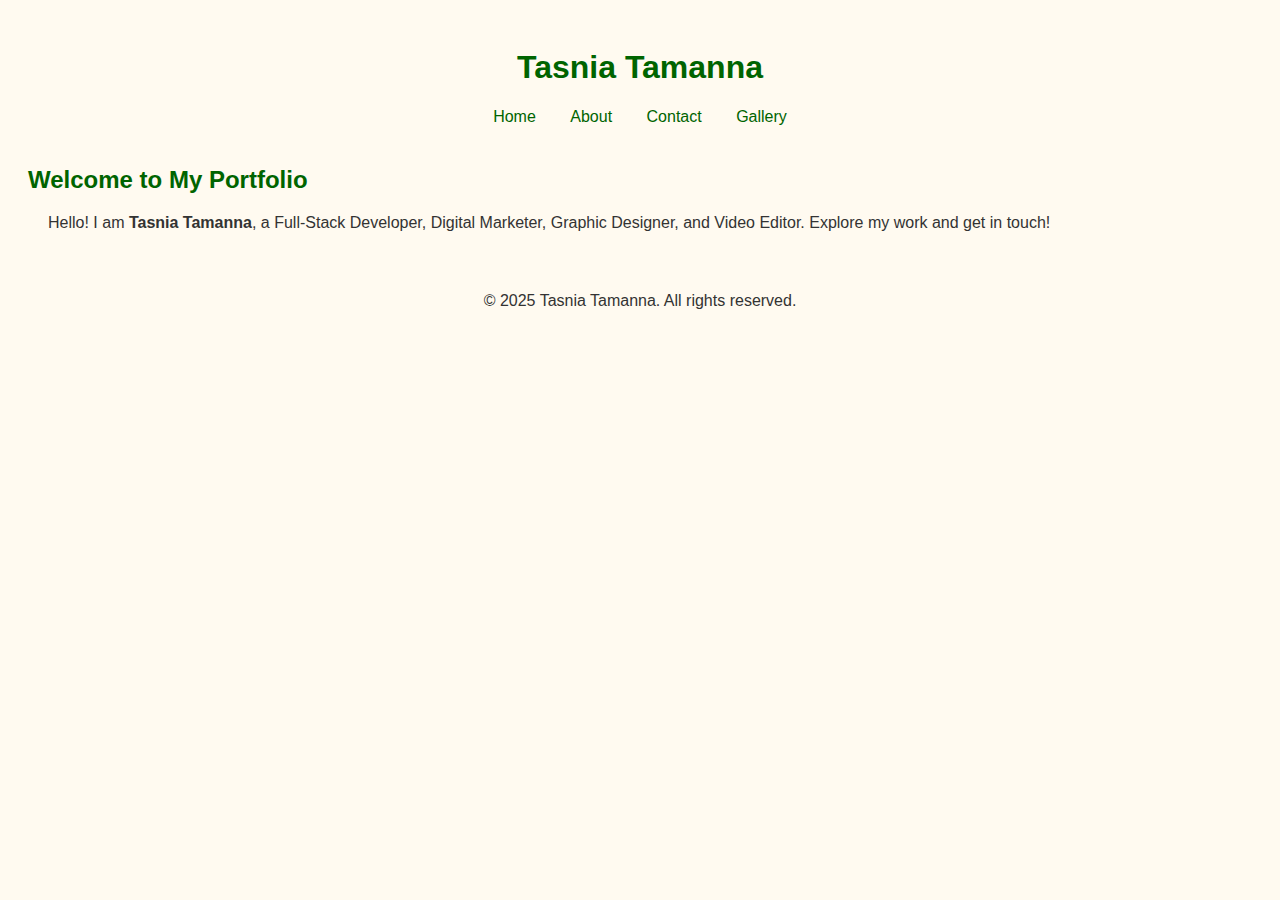
<file: index.html>
<!DOCTYPE html>
<html lang="en">
<head>
    <meta charset="utf-8">
    <meta name="viewport" content="width=device-width, initial-scale=1.0">
    <meta name="description" content="Tasnia Tamanna's Portfolio - Full Stack Developer, Digital Marketer, and More">
    <title>Tasnia Tamanna - Portfolio</title>
    <link rel="stylesheet" href="style.css"> <!-- Link to style.css -->
</head>
<body>

<header>
    <h1>Tasnia Tamanna</h1>
    <nav>
        <a href="index.html">Home</a>
        <a href="pages/about.html">About</a>
        <a href="contact/contact.html">Contact</a>
        <a href="gallery/gallery.html">Gallery</a>
    </nav>
</header>

<main>
    <section>
        <h2>Welcome to My Portfolio</h2>
        <p>Hello! I am <strong>Tasnia Tamanna</strong>, a Full-Stack Developer, Digital Marketer, Graphic Designer, and Video Editor. Explore my work and get in touch!</p>
    </section>
</main>

<footer>
    <p>&copy; 2025 Tasnia Tamanna. All rights reserved.</p>
</footer>

</body>
</html>
</file>
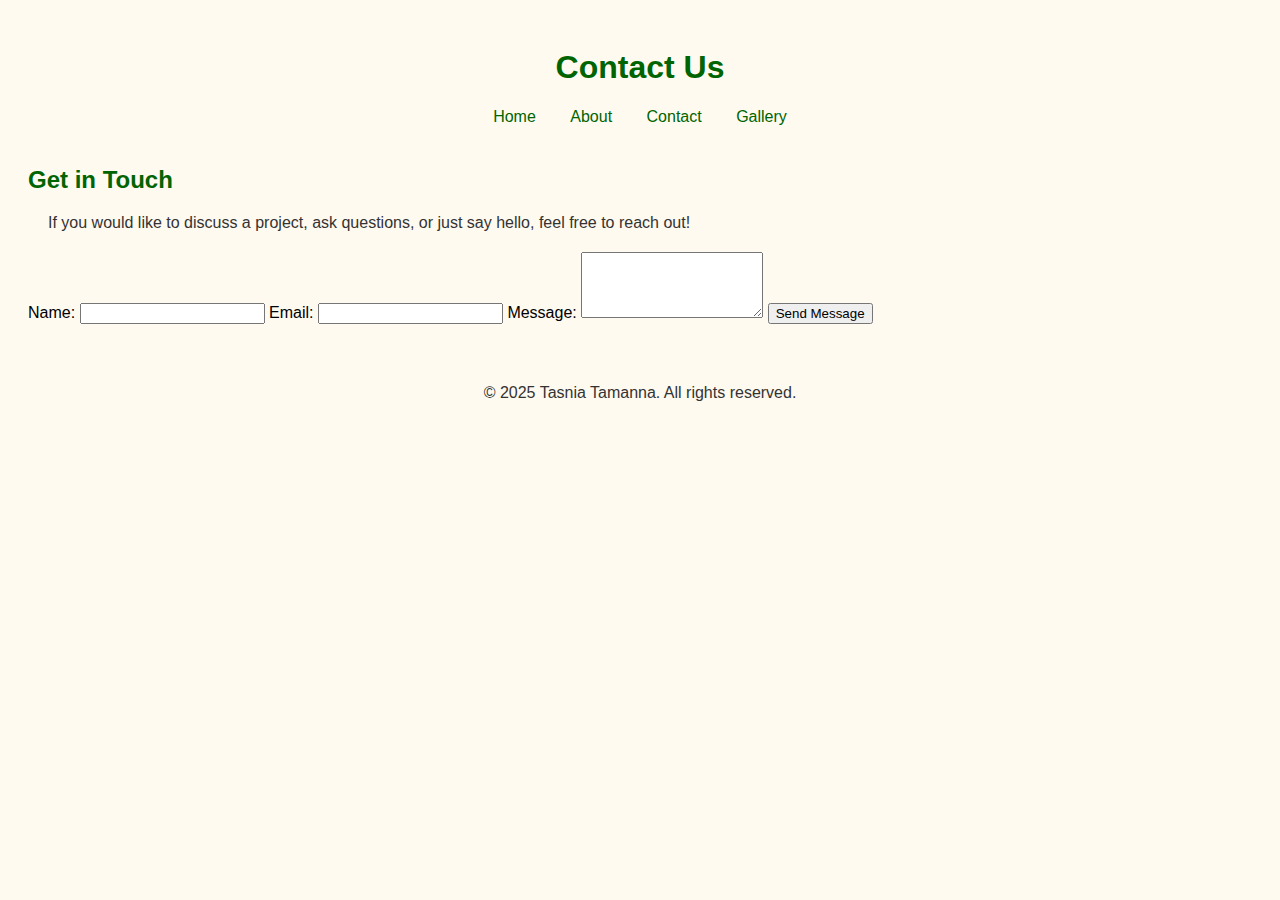
<file: contact/contact.html>
<!DOCTYPE html>
<html lang="en">
<head>
    <meta charset="utf-8">
    <meta name="viewport" content="width=device-width, initial-scale=1.0">
    <meta name="description" content="Contact Tasnia Tamanna for Web Development, Digital Marketing, and More">
    <title>Contact Tasnia Tamanna</title>
    <link rel="stylesheet" href="../style.css"> <!-- Link to style.css -->
</head>
<body>

<header>
    <h1>Contact Us</h1>
    <nav>
        <a href="../index.html">Home</a>
        <a href="../pages/about.html">About</a>
        <a href="contact.html">Contact</a>
        <a href="../gallery/gallery.html">Gallery</a>
    </nav>
</header>

<main>
    <section>
        <h2>Get in Touch</h2>
        <p>If you would like to discuss a project, ask questions, or just say hello, feel free to reach out!</p>

        <form action="mailto:tamannatasnia5300@gmail.com" method="post" enctype="text/plain">
            <label for="name">Name:</label>
            <input type="text" id="name" name="name" required>

            <label for="email">Email:</label>
            <input type="email" id="email" name="email" required>

            <label for="message">Message:</label>
            <textarea id="message" name="message" rows="4" required></textarea>

            <button type="submit">Send Message</button>
        </form>
    </section>
</main>

<footer>
    <p>&copy; 2025 Tasnia Tamanna. All rights reserved.</p>
</footer>

</body>
</html>
</file>
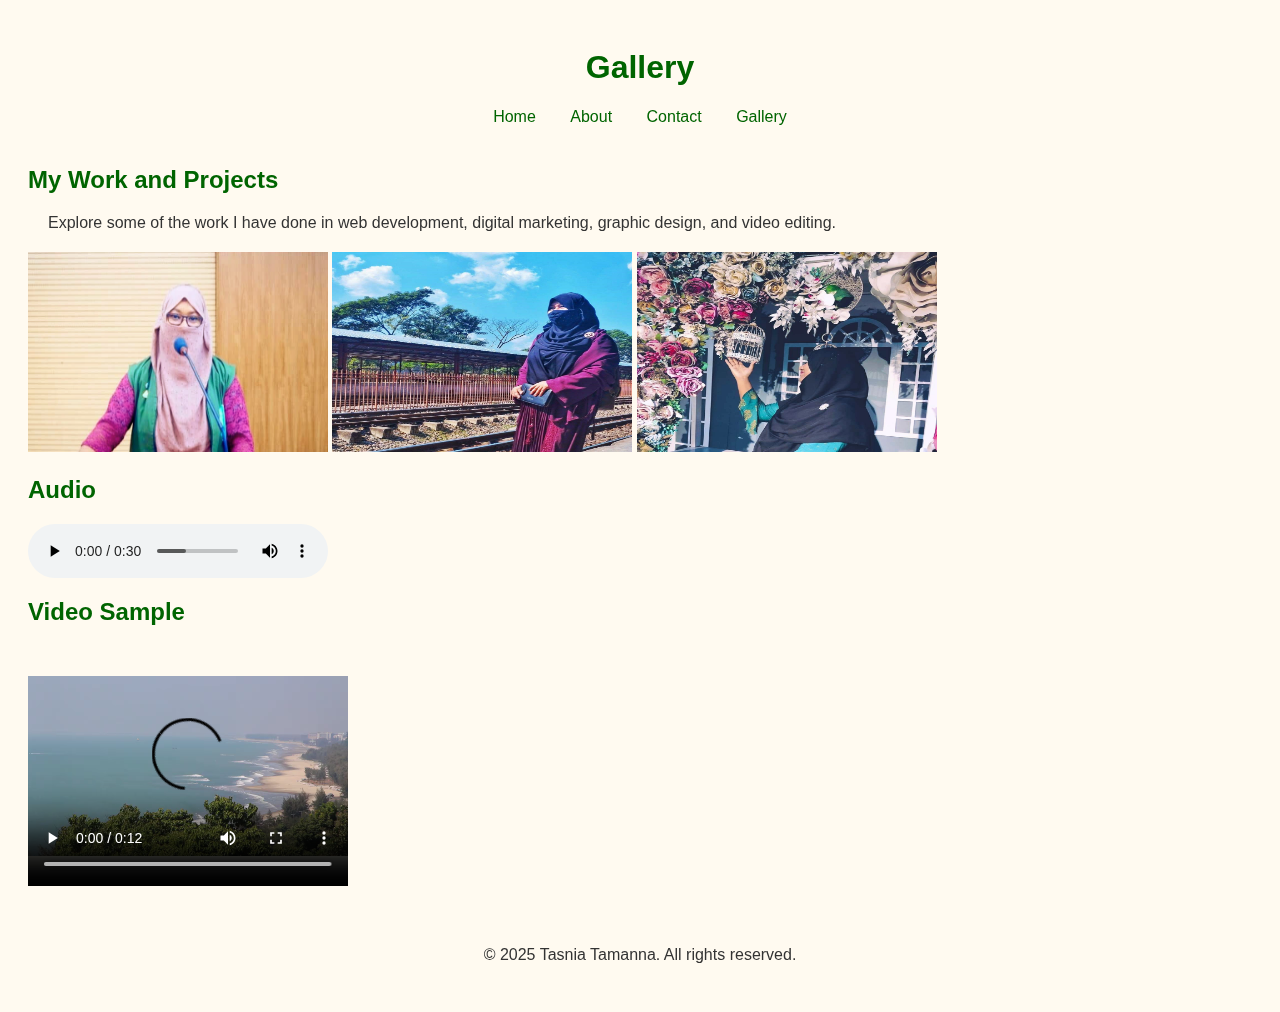
<file: gallery/gallery.html>
<!DOCTYPE html>
<html lang="en">
<head>
    <meta charset="utf-8">
    <meta name="viewport" content="width=device-width, initial-scale=1.0">
    <meta name="description" content="Gallery of Tasnia Tamanna's Work and Projects">
    <title>Gallery - Tasnia Tamanna</title>
    <link rel="stylesheet" href="../style.css"> <!-- Link to style.css -->
</head>
<body>

<header>
    <h1>Gallery</h1>
    <nav>
        <a href="../index.html">Home</a>
        <a href="../pages/about.html">About</a>
        <a href="../contact/contact.html">Contact</a>
        <a href="gallery.html">Gallery</a>
    </nav>
</header>

<main>
    <section>
        <h2>My Work and Projects</h2>
        <p>Explore some of the work I have done in web development, digital marketing, graphic design, and video editing.</p>

        <div class="gallery">
            
                <img src="../images/t.tamanna.jpg" width="300" height="200" alt="Tasnia Tamanna">
                
                <img src="../images/t_tamanna.jpeg" width="300" height="200" alt="Tasnia Tamanna">
                
                <img src="../images/tasnia-tamanna.jpeg" width="300" height="200" alt="Tasnia Tamanna">
                
            <!-- Add more projects or images as needed -->
        </div>
    </section>

    <!-- Audio Example -->
    <section>
        <h2>Audio </h2>
        <audio controls>
            <source src="../audio_video/ami jodi konodin.mp4" type="audio/mp3">
            Your browser does not support the audio element.
        </audio>
    </section>

    <!-- Video Example -->
    <section>
        <h2>Video Sample</h2>
        <video width="320" height="240" controls>
            <source src="../audio_video/seabeach.mp4" type="video/mp4">
            Your browser does not support the video element.
        </video>
    </section>
</main>

<footer>
    <p>&copy; 2025 Tasnia Tamanna. All rights reserved.</p>
</footer>

</body>
</html>
</file>
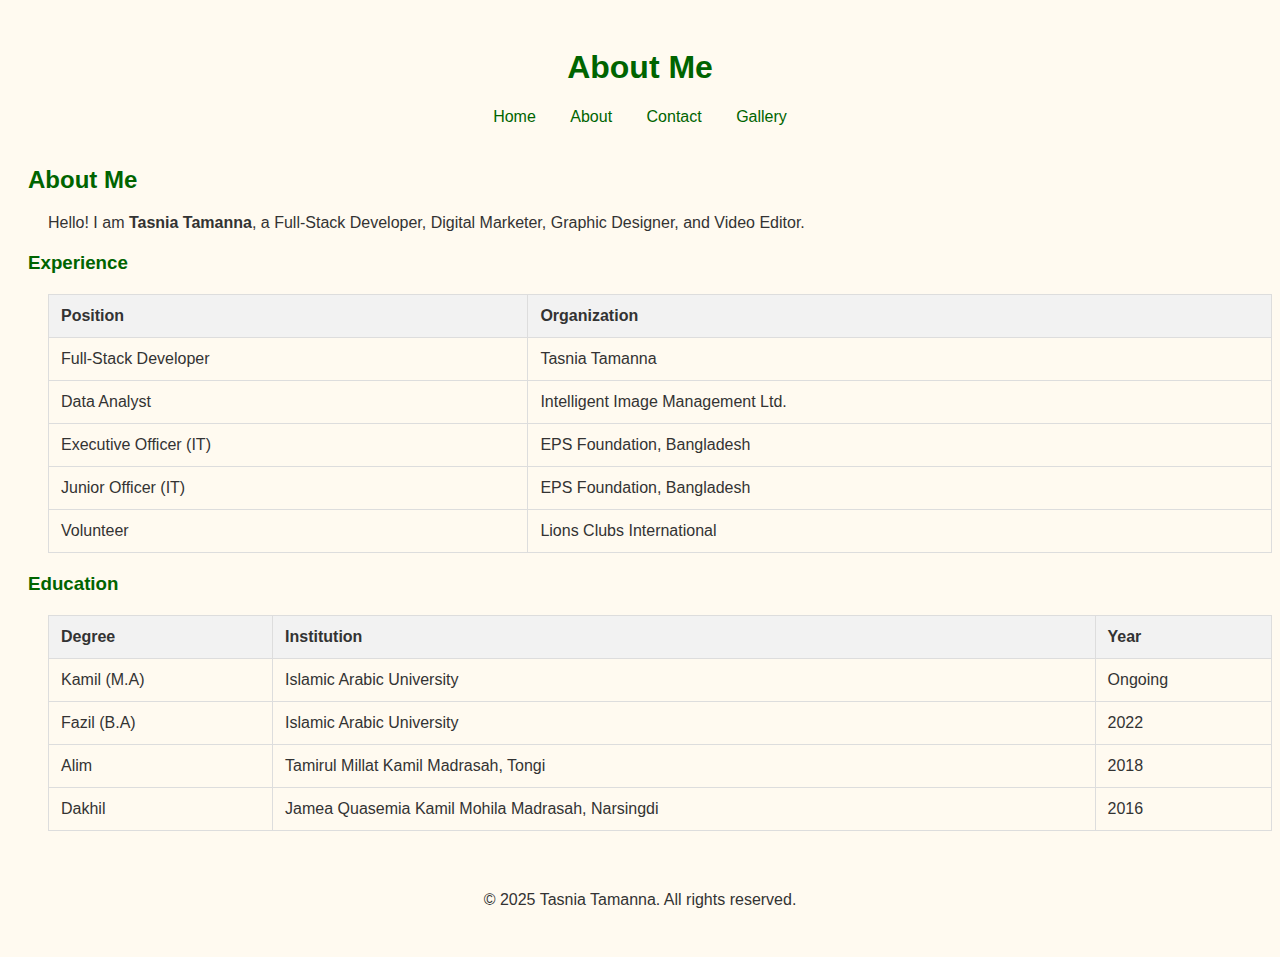
<file: pages/about.html>
<!DOCTYPE html>
<html lang="en">
<head>
    <meta charset="utf-8">
    <meta name="viewport" content="width=device-width, initial-scale=1.0">
    <meta name="description" content="Tasnia Tamanna - About Me">
    <title>About Tasnia Tamanna</title>
    <link rel="stylesheet" href="../style.css"> <!-- Link to style.css -->
</head>
<body>

<header>
    <h1>About Me</h1>
    <nav>
        <a href="../index.html">Home</a>
        <a href="pages/about.html">About</a>
        <a href="../contact/contact.html">Contact</a>
        <a href="../gallery/gallery.html">Gallery</a>
    </nav>
</header>

<main>
    <section>
        <h2>About Me</h2>
        <p>Hello! I am <strong>Tasnia Tamanna</strong>, a Full-Stack Developer, Digital Marketer, Graphic Designer, and Video Editor.</p>
        <h3>Experience</h3>
        <table>
            <tr>
                <th>Position</th>
                <th>Organization</th>
            </tr>
            <tr>
                <td>Full-Stack Developer</td>
                <td>Tasnia Tamanna</td>
            </tr>
            <tr>
                <td>Data Analyst</td>
                <td>Intelligent Image Management Ltd.</td>
            </tr>
            <tr>
                <td>Executive Officer (IT)</td>
                <td>EPS Foundation, Bangladesh</td>
            </tr>
            <tr>
                <td>Junior Officer (IT)</td>
                <td>EPS Foundation, Bangladesh</td>
            </tr>
            <tr>
                <td>Volunteer</td>
                <td>Lions Clubs International</td>
        </table>

        <h3>Education</h3>
        <table>
            <tr>
                <th>Degree</th>
                <th>Institution</th>
                <th>Year</th>
            </tr>
            <tr>
                <td>Kamil (M.A)</td>
                <td>Islamic Arabic University</td>
                <td>Ongoing</td>
            </tr>
            <tr>
                <td>Fazil (B.A)</td>
                <td>Islamic Arabic University</td>
                <td>2022</td>
            </tr>
            <tr>
                <td>Alim</td>
                <td>Tamirul Millat Kamil Madrasah, Tongi </td>
                <td>2018</td>
            </tr>
            <tr>
                <td>Dakhil</td>
                <td>Jamea Quasemia Kamil Mohila Madrasah, Narsingdi</td>
                <td>2016</td>
            </tr>
        </table>
    </section>
</main>

<footer>
    <p>&copy; 2025 Tasnia Tamanna. All rights reserved.</p>
</footer>

</body>
</html>
</file>
<file: style.css>
/* General Styles */
body {
    background-color: floralwhite;
    font-family: Arial, sans-serif;
}

header, footer {
    background-color: floralwhite;
    color: white;
    padding: 20px;
    text-align: center;
}

h1, h2 {
    color: darkgreen;
}

p, ul, table {
    margin: 20px;
    color: #333;
}

a {
    color: darkgreen;
    text-decoration: none;
}

nav a {
    margin: 0 15px;
}

table {
    width: 100%;
    border-collapse: collapse;
}

th, td {
    padding: 12px;
    border: 1px solid #ddd;
    text-align: left;
}

th {
    background-color: #f2f2f2;
}

/* Section Styles */
section {
    margin: 20px;
}

h3 {
    color: darkgreen;
}

/* Audio & Video Styles */
audio, video {
    display: block;
    margin-top: 20px;
}

/* Navigation Styles */
nav a {
    margin: 0 15px;
}

/* Footer Styles */
footer {
    margin-top: 20px;
}
</file>
